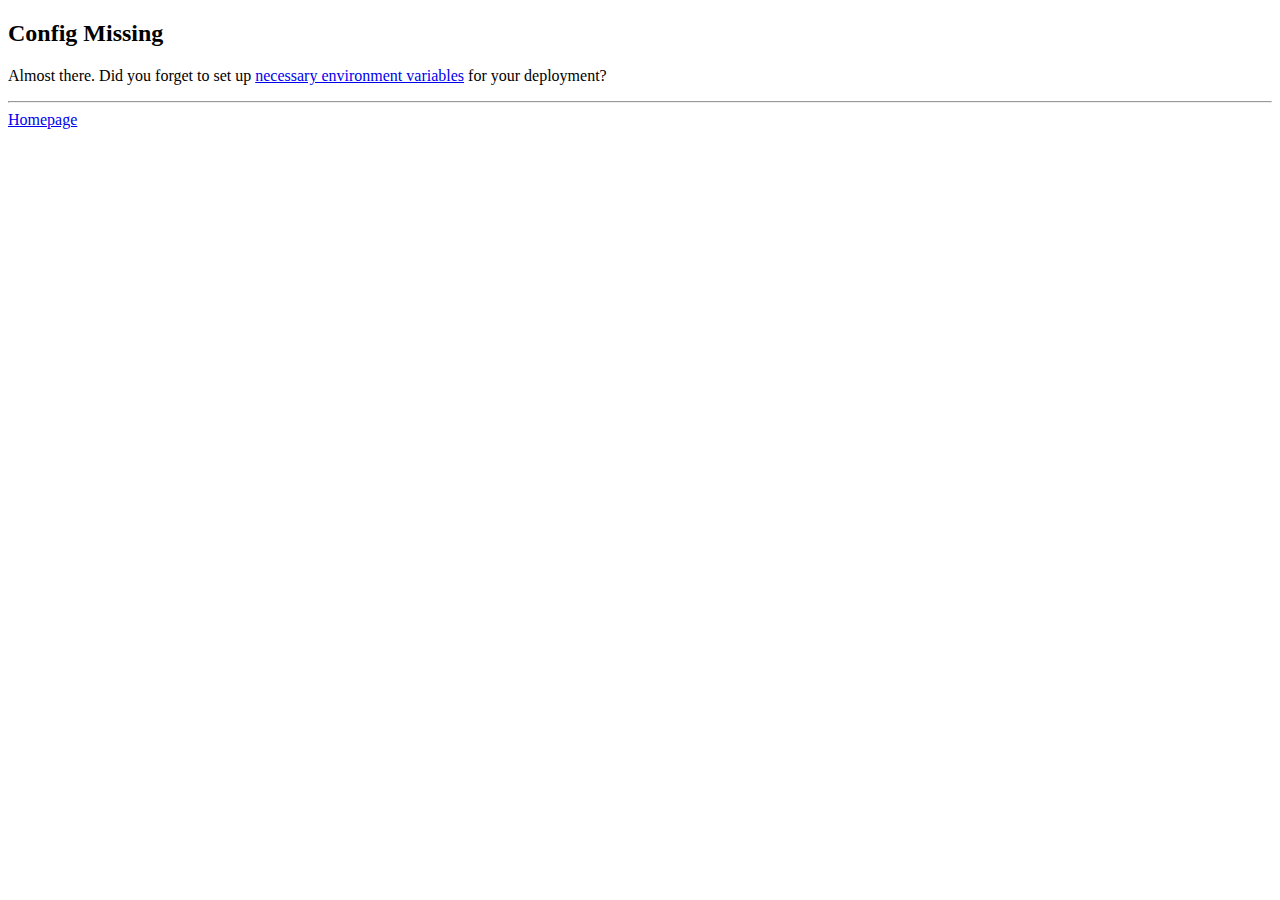
<file: templates/config_error.html>
<!DOCTYPE html>
<html lang="en">
<head>
    <meta charset="UTF-8">
    <title>Microsoft Identity Python Web App: Error</title>
</head>
<body>
    <h2>Config Missing</h2>
    <p>
        Almost there. Did you forget to set up
<a target=_blank
href="https://learn.microsoft.com/azure/active-directory/develop/web-app-quickstart?pivots=devlang-python#step-5-configure-the-sample-app">
necessary environment variables</a> for your deployment?
    </p>
    <hr>
    <a href="{{ url_for('index') }}">Homepage</a>
</body>
</html>
</file>
